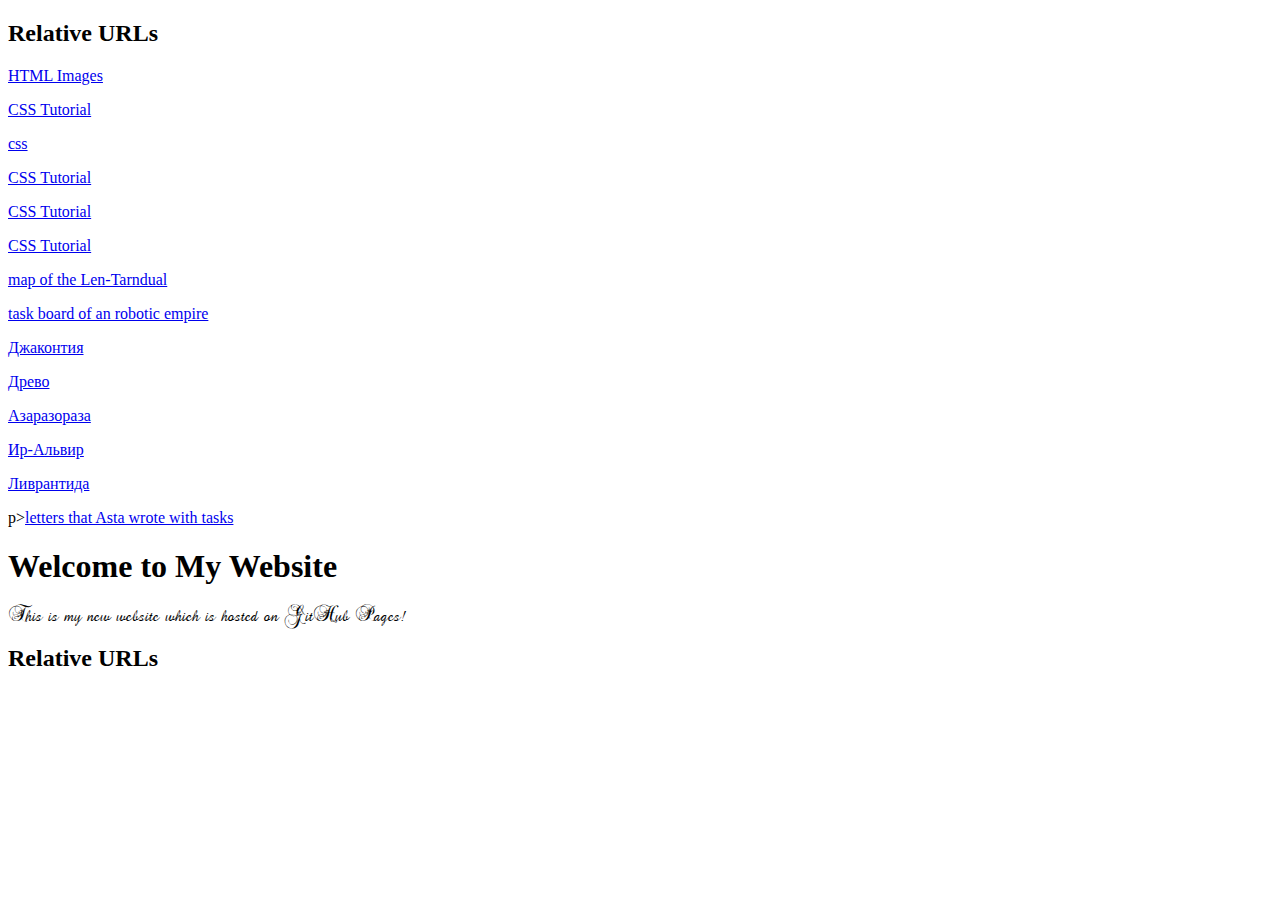
<file: index.html>
<!DOCTYPE html>
<html lang="en">
  <head>
    <link rel="stylesheet" href="fonts.css">
    <meta charset="UTF-8">
    <meta name="viewport" content="width=device-width, initial-scale=1.0">
    <meta http-equiv="X-UA-Compatible" content="ie=edge">
    <title>My Website</title>
  </head>
  <body>
      <main>
          <h2>Relative URLs</h2>
          <p><a href="Mookmania Bold Italic.otf">HTML Images</a></p>
          <p><a href="AlegreyaSC-Black.ttf">CSS Tutorial</a></p>
          <p><a href="fonts.css"> css</a></p>
          <p><a href="Volbera-Regular.ttf">CSS Tutorial</a></p>
          <p><a href="AlegreyaSC-Bold.ttf">CSS Tutorial</a></p>
          <p><a href="Mookmania Bold.otf">CSS Tutorial</a></p>
          <p><a href="page.jpg">map of the Len-Tarndual</a></p>
          <p><a href="board.jpg">task board of an robotic empire</a></p>
          <p><a href="джаконтия.jpg">Джаконтия</a></p>
          <p><a href="древо.jpg">Древо</a></p>
          <p><a href="зараза.jpg">Азаразораза</a></p>
          <p><a href="ИрАльвир.jpg">Ир-Альвир</a></p>
          <p><a href="ливрантида.jpg">Ливрантида</a></p>
          p><a href="Доска2.jpg">letters that Asta wrote with tasks</a></p>
          <h1>Welcome to My Website</h1>
          <p class="really">This is my new website which is hosted on GitHub Pages!</p>
          <h2>Relative URLs</h2>
      </main>
  </body>
</html>
</file>
<file: fonts.css>
@font-face {
    font-family:"AlegreyaSC" ;
    src: url(AlegreyaSans-Black.ttf); 
}
@font-face {
    font-family:"AlegreyaSC" ;
    src: url(AlegreyaSans-BlackItalic.ttf); 
}
@font-face {
    font-family:"AlegreyaSC" ;
    src: url(AlegreyaSans-Bold.ttf); 
}
@font-face {
    font-family:"AlegreyaSC" ;
    src: url(AlegreyaSans-BoldItalic.ttf); 
}
@font-face {
    font-family:"AlegreyaSC" ;
    src: url(AlegreyaSans-ExtraBold.ttf); 
}
@font-face {
    font-family:"AlegreyaSC" ;
    src: url(AlegreyaSans-Italic.ttf); 
}
@font-face {
    font-family:"AlegreyaSC" ;
    src: url(AlegreyaSans-Light.ttf); 
}
@font-face {
    font-family:"AlegreyaSC" ;
    src: url(AlegreyaSans-LightItalic.ttf); 
}
@font-face {
    font-family:"AlegreyaSC" ;
    src: url(AlegreyaSans-Medium.ttf); 
}
@font-face {
    font-family:"AlegreyaSC" ;
    src: url(AlegreyaSans-MediumItalic.ttf); 
}
@font-face {
    font-family:"AlegreyaSC" ;
    src: url(AlegreyaSans-Regular.ttf); 
}
@font-face {
    font-family:"AlegreyaSC" ;
    src: url(AlegreyaSans-Thin.ttf); 
}
@font-face {
    font-family:"AlegreyaSC" ;
    src: url(AlegreyaSansSC-ThinItalic.ttf); 
}
@font-face {
    font-family:"AlegreyaSC" ;
    src: url(AlegreyaSC-Black.ttf); 
}
@font-face {
    font-family:"AlegreyaSC" ;
    src: url(AlegreyaSC-BlackItalic.ttf); 
}
@font-face {
    font-family:"AlegreyaSC" ;
    src: url(AlegreyaSC-Bold.ttf); 
}
@font-face {
    font-family:"AlegreyaSC" ;
    src: url(AlegreyaSC-BoldItalic.ttf); 
}
@font-face {
    font-family:"AlegreyaSC" ;
    src: url(AlegreyaSC-ExtraBold.ttf); 
}
@font-face {
    font-family:"AlegreyaSC" ;
    src: url(AlegreyaSC-ExtraBoldItalic.ttf); 
}
@font-face {
    font-family:"AlegreyaSC" ;
    src: url(AlegreyaSC-Italic.ttf); 
}
@font-face {
    font-family:"AlegreyaSC" ;
    src: url(AlegreyaSC-Medium.ttf); 
}
@font-face {
    font-family:"AlegreyaSC" ;
    src: url(AlegreyaSC-MediumItalic.ttf); 
}
@font-face {
    font-family:"AlegreyaSC" ;
    src: url(AlegreyaSC-Regular.ttf); 
}
@font-face {
    font-family:"Mookmania" ;
    src: url(Mookmania_Bold_Italic.otf); 
}
@font-face {
    font-family:"Mookmania" ;
    src: url(Mookmania_Bold.otf); 
}
@font-face {
    font-family:"Mookmania" ;
    src: url(Mookmania_Italic.otf); 
}
@font-face {
    font-family:"Mookmania" ;
    src: url(Mookmania.otf); 
}
@font-face {
    font-family:"Open_Sans" ;
    src: url(Open_Sans_Bold_Italic.ttf); 
}
@font-face {
    font-family:"Open_Sans" ;
    src: url(Open_Sans_Bold.ttf); 
}
@font-face {
    font-family:"Open_Sans" ;
    src: url(Open_Sans_Extrabold_Italic.ttf); 
}
@font-face {
    font-family:"Open_Sans" ;
    src: url(Open_Sans_Extrabold.ttf); 
}
@font-face {
    font-family:"Open_Sans" ;
    src: url(Open_Sans_Italic.ttf); 
}
@font-face {
    font-family:"Open_Sans" ;
    src: url(Open_Sans_Light_Italic.ttf); 
}
@font-face {
    font-family:"Open_Sans" ;
    src: url(Open_Sans_Light.ttf); 
}
@font-face {
    font-family:"Open_Sans" ;
    src: url(Open_Sans_Semibold_Italic.ttf); 
}
@font-face {
    font-family:"Open_Sans" ;
    src: url(Open_Sans_Semibold.ttf); 
}
@font-face {
    font-family:"Open_Sans" ;
    src: url(Open_Sans.ttf); 
}
@font-face {
    font-family:"precious" ;
    src: url(Precious.ttf); 
}
@font-face {
    font-family:"Volbera" ;
    src: url(Volbera-Regular.ttf); 
}
.really {
    font-family: "precious";
}
</file>
